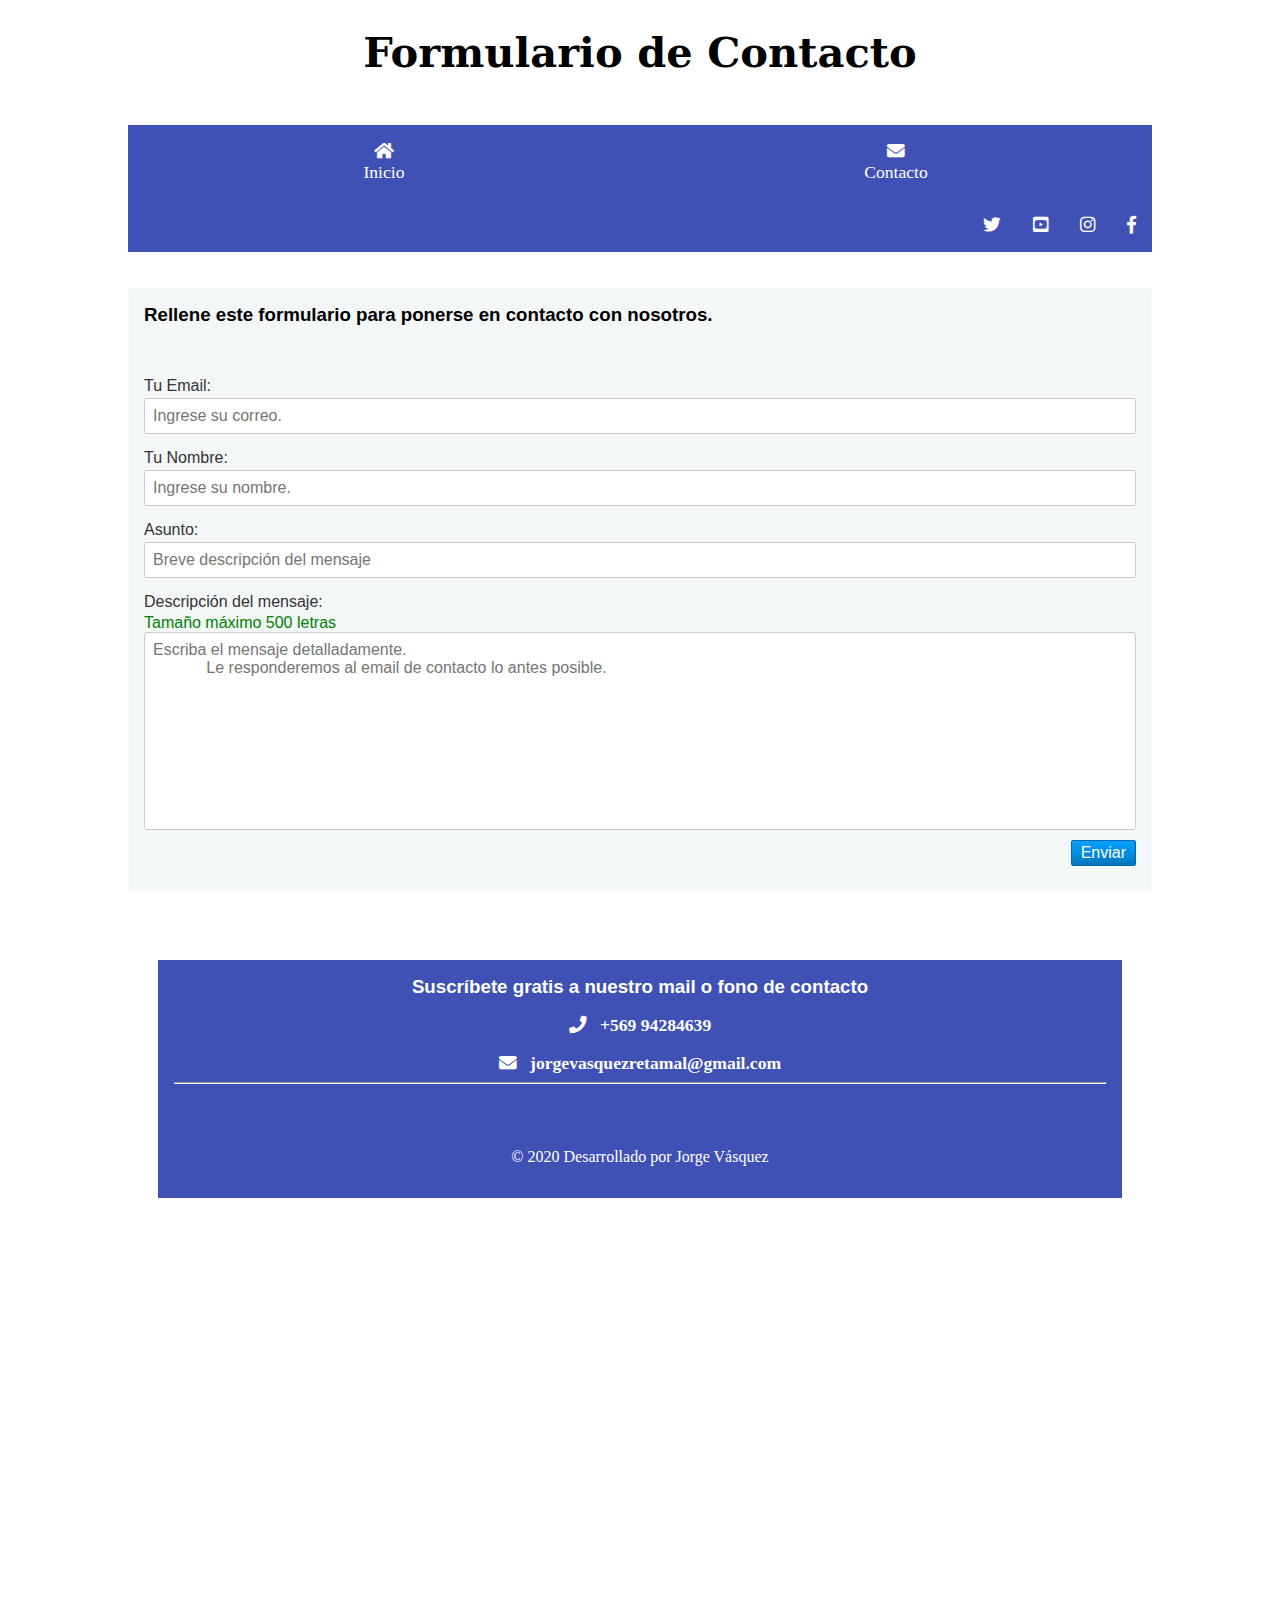
<file: contacto.html>
<!DOCTYPE html>
<html lang="es">

<head>
    <meta charset="UTF-8">
    <meta name="viewport" content="width=device-width, initial-scale=1.0">
    <title>Formulario Contacto</title>
    <link rel="stylesheet" href="font-awesome/css/fontawesome-all.min.css">
    <link rel="stylesheet" href="css/style.css">
    <script src="js/scripts.js"></script>

</head>

<body>
    <h1>Formulario de Contacto</h1>
    <div class="contenedor">
        <nav class="sencillo">

            <ul>
                <li>
                    <a href="https://jorgevasquezretamal.github.io/ProyectoWebJorgeGitHub/">
                        <div class="icono">
                            <i class="fas fa-home"></i>
                        </div>
                        <div class="texto">
                            Inicio
                        </div>
                    </a>
                </li>
                <li>
                    <a href="https://jorgevasquezretamal.github.io/ProyectoWebJorgeGitHub/contacto.html">
                        <div class="icono">
                            <i class="fas fa-envelope"></i>
                        </div>
                        <div class="texto">
                            Contacto

                        </div>
                    </a>
                </li>
            </ul>
        </nav>

        <nav class="sociales">
            <ul>

                <li>
                    <a href="http://twitter.com"><span> Twitter</span></a>
                </li>
                <li>
                    <a href="http://youtube.com"><span> YouTube</span></a>
                </li>
                <li>
                    <a href="http://instagram.com"><span> Instagram</span></a>
                </li>
                <li>
                    <a href="http://facebook.com"><span> Facebook</span></a>
                </li>
            </ul>
        </nav>

        <div class="wrap">
            <br><br>
            <form class="contactForm">
                <h3> Rellene este formulario para ponerse en contacto con nosotros.</h3>
                <br><br>
                <label for="email">Tu Email:</label>
                <input type="email" name="email" placeholder="Ingrese su correo.">
                <label for="nombre">Tu Nombre:</label>
                <input type="text" name="nombre" placeholder="Ingrese su nombre.">
                <label for="asunto">Asunto:</label>
                <input type="text" name="asunto" placeholder="Breve descripción del mensaje">
                <label for="descripcion">Descripción del mensaje:</label>
                <span class="caracteres">Tamaño máximo 500 letras</span>
                <textarea name="descripcion" class="descripcion" cols="30" rows="10" placeholder="Escriba el mensaje detalladamente. 
            Le responderemos al email de contacto lo antes posible."></textarea>

                <input type="submit" class="enviar" value="Enviar">
                <div style="clear:both"></div>
            </form>


        </div>
        <div class="contenedor">
            <footer class="footer">
                <div class="widget">
                    <h3>Suscríbete gratis a nuestro mail o fono de contacto</h3>
                    <br>

                    <div class="icono">
                        <i class="fas fa-phone"> &nbsp +569 94284639</i>
                    </div>
                    <br>
                    <div class="icono">
                        <a href="https://jorgevasquezretamal.github.io/ProyectoWebJorgeGitHub/contacto.html"> <i class="fas fa-envelope"> &nbsp jorgevasquezretamal@gmail.com</i></a>
                    </div>
                </div>
                <hr>
                <p class="copyright">&copy; 2020 Desarrollado por Jorge Vásquez</p>
            </footer>
        </div>
    </div>

</body>

</html>
</file>
<file: css/style.css>
body {
    box-sizing: border-box;
    margin:0;
    font-family: 'IBM Plex Serif', serif;
    box-sizing: border-box;
}

.contenedor {
    background-color: white;
    min-height: calc( 100vh - 10px );
    max-width: 1024px;
    margin: 0 auto;
    padding: 20px 30px 0 30px;
}

.contenedoraside {
    max-width: 200px;

}

aside {
    float:right;
    margin-left: 1%;

}

.boton {
    background-color: rgb(112, 107, 107);
    max-width: 60px;
    margin:auto;
}

nav {
    background-color: #3F51B5;
}

a {
    color: white;
    text-decoration: none;
    font-size: 1.1rem;
}

i {
    color: white;
    text-decoration: none;
    font-size: 1.1rem;
}

nav ul {
    list-style:none;
    margin:0;
    padding:0;
}
nav ul li {
    padding: 1rem;
}
nav ul li:hover {
    background-color: #1a2770;
}
nav ul a {
    color: white;
    text-decoration: none;
    font-size: 1.1rem;
}
/** Menu Sencillo **/
.sencillo ul {
    display: flex;
    flex-direction: column;
    justify-content: space-around;
    justify-content: space-between;
}
.sencillo ul li{
    text-align:center;
    margin-bottom: 10px;
    flex:1;
}
@media screen and (min-width:768px) {
    .sencillo ul {
        flex-direction: row;
    }
    .sencillo ul li {
        margin-bottom: 0px;
    }
}
h1 {
    font-family: 'serif', Arial;
    flex: 0 1 100%;
    text-align: center;
    font-size: 2.6rem;
}

h2 {
    flex: 0 1 100%;
    text-align: center;
    font-size: 1.6rem;
}
h3 {
    font-family: 'Arial', serif;
    margin:0;
    font-weight: 700;
}

h4 {
    font-family: 'Arial', serif;
    margin:3;
    text-align: center;
    font-weight: 600;
}

img {
    max-width: 100%;
}
video {
    max-width: 100%;
}
.contenido {
    background-color: white;
    text-transform: uppercase;
    text-align: center;

}

.contenido p {
    text-align: center;
    font-size: .8rem;
    line-height: 1.0rem;
}
.contenido h3 {
    text-align: center;
    font-size: .9rem;
    line-height: 1.4rem;
}

.contenido span {
    color:#a9a9c0d2;
}



/** Redes Socialaes**/
.sociales ul li span{
    display: none;
}
.sociales ul {
    display: flex;
    flex-wrap: wrap;
    justify-content: flex-start;
    justify-content: flex-end;
    flex:1 0 auto;
}

.sociales ul li a:before {
    font-family: "Font Awesome 5 Brands";
}
.sociales ul li a[href*='facebook.com']::before {
    content: "\f39e";
}

.sociales ul li a[href*='twitter.com']::before {
    content: "\f099";
}
.sociales ul li a[href*='youtube.com']::before {
    content: "\f431";
}
.sociales ul li a[href*='instagram.com']::before {
    content: "\f16d";
}




.footer {
    color: white;
    background-color: #3F51B5;
    margin: 3rem 0 0 0;
    padding: 1rem;
    text-align: center;
}

.copyright {
    color: white;
    background-color:#3F51B5;
    margin: 3rem 0 0 0;
    padding: 1rem;
    text-align: center;
}

@media screen and (min-width:480px) {
    .contenido-principal {
        display: flex;
        justify-content: space-between;
        flex-wrap: wrap;
    }
    .entrada {
        flex: 0 1 calc(50% - 1rem);

    }
}

@media screen and (min-width:768px) {
    .entrada {
        flex: 0 1 calc(33% - 1rem);
    }
}


@media screen and (min-width:480px) {
    .contenido-principal {
        display: flex;
        justify-content: space-between;
        flex-wrap: wrap;
    }
    .contactForm {
        flex: 0 1 calc(30% - 1rem);

    }
}

@media screen and (min-width:768px) {
    .contactForm {
        flex: 0 1 calc(13% - 1rem);
    }
}


/** Formulario contacto **/

.wrap { margin:0 auto 0 auto;
    max-width: 1024px;       
    }
.contactForm {
    max-width: 1024px;
    border: 1px solid #f4fFfF;
    padding: 15px 15px 15px 15px;
    background-color: #f4f7f8;
}
.contactForm * {
font-family: sans-serif;
display: block;
box-sizing: border-box;

}
.contactForm label {
color: #333;
cursor: default;
margin: 15px 0 3px 0;
}
.contactForm input[type="text"], .contactForm input[type="email"], .contactForm textarea {
padding: 8px;
border: 1px solid #CCC;
color: #555;
font-size: 1em;
width: 100%;
overflow: hidden;
resize: none;
border-radius: 3px;
-o-border-radius: 3px;
-ms-border-radius: 3px;
-moz-border-radius: 3px;
}

.contactForm .caracteres {
color: green;
}


.contactForm .enviar {
border: 1px solid #0169A9;
cursor: pointer;
float: right;
background: linear-gradient(#08A1FF,#008DE4,#0275BB);
-o-background: linear-gradient(#08A1FF,#008DE4,#0275BB);
-ms-background: linear-gradient(#08A1FF,#008DE4,#0275BB);
-moz-background: linear-gradient(#08A1FF,#008DE4,#0275BB);
color: #FFF;
font-size: 1em;
margin: 10px 0 10px 15px;
padding: 3px 9px;
border-radius: 2px;
-o-border-radius: 2px;
-ms-border-radius: 2px;
-moz-border-radius: 2px;
}
</file>
